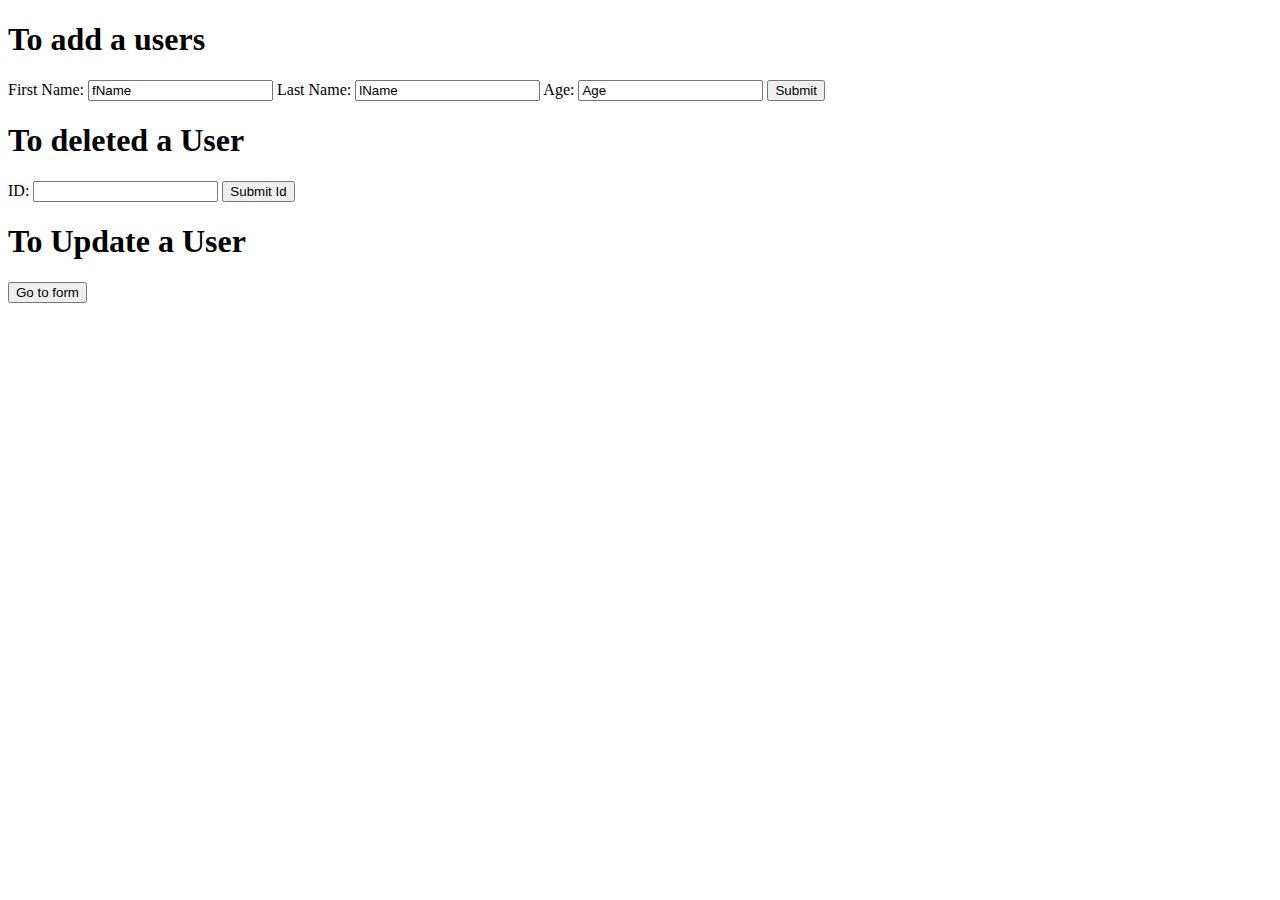
<file: form.html>
<!DOCTYPE html>
<html>
  <head>
    <title>Form</title>
  </head>
  <body>
    <form action="/submit-form" method="GET">
      <h1>To add a users</h1>
      <label for="name">First Name:</label>
      <input type="text" name="fName" id="fName" value="fName" />
      <label for="email">Last Name:</label>
      <input type="text" name="lName" id="lName" value="lName" />
      <label for="email">Age:</label>
      <input type="text" name="Age" id="Age" value="Age" />
      <button type="submit">Submit</button>
    </form>
    <form action="/delete-form" method="GET">
      <h1>To deleted a User</h1>
      <label for="idD">ID:</label>
      <input type="text" name="idD" id="idD" />
      <button type="submit">Submit Id</button>
    </form>
    <form action="/update-form" method="GET">
      <h1>To Update a User</h1>
      <button type="submit">Go to form</button>
    </form>
  </body>
</html>
</file>
